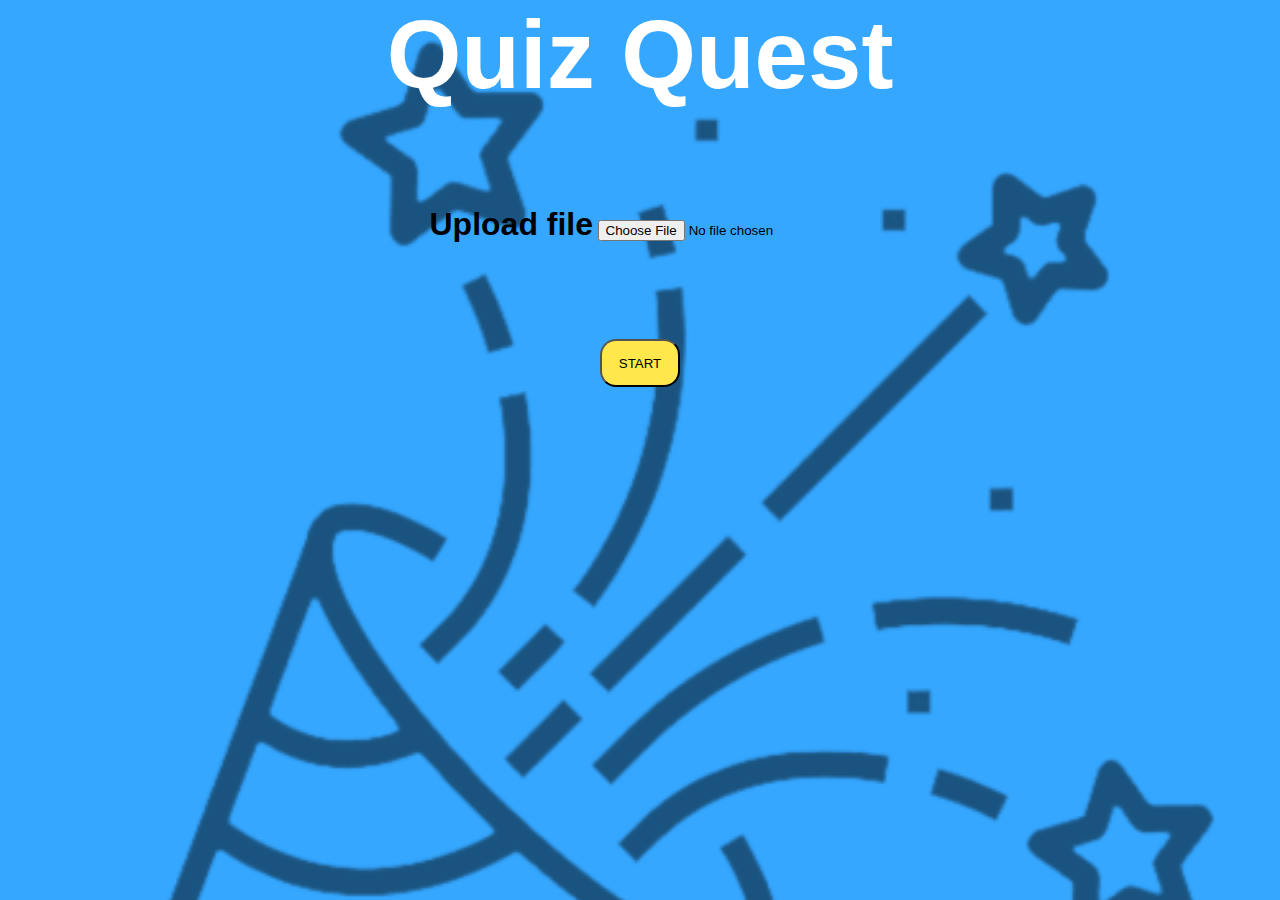
<file: index.html>
<!DOCTYPE html>
<html lang="en">
<head>
    <meta charset="UTF-8">
    <meta name="viewport" content="width=device-width, initial-scale=1.0">
    <title>Quiz-App</title>
    <link rel="stylesheet" href="style.css">
    <script defer src="script.js"></script>
</head>
<body>
    <header>
        <h1>Quiz Quest</h1>
    </header>
    <main>
        <form action="Questions.html">
        <label for="file">Upload file</label>
        <input type="file" id="csvFile" accept=".csv" required>
    </main>
    <button type="submit" value="start" name="startbtn" id="uploadbtn" class="mainbtn" onclick="sendFile()">START
    </button>
    </form>
</body>
</html>
</file>
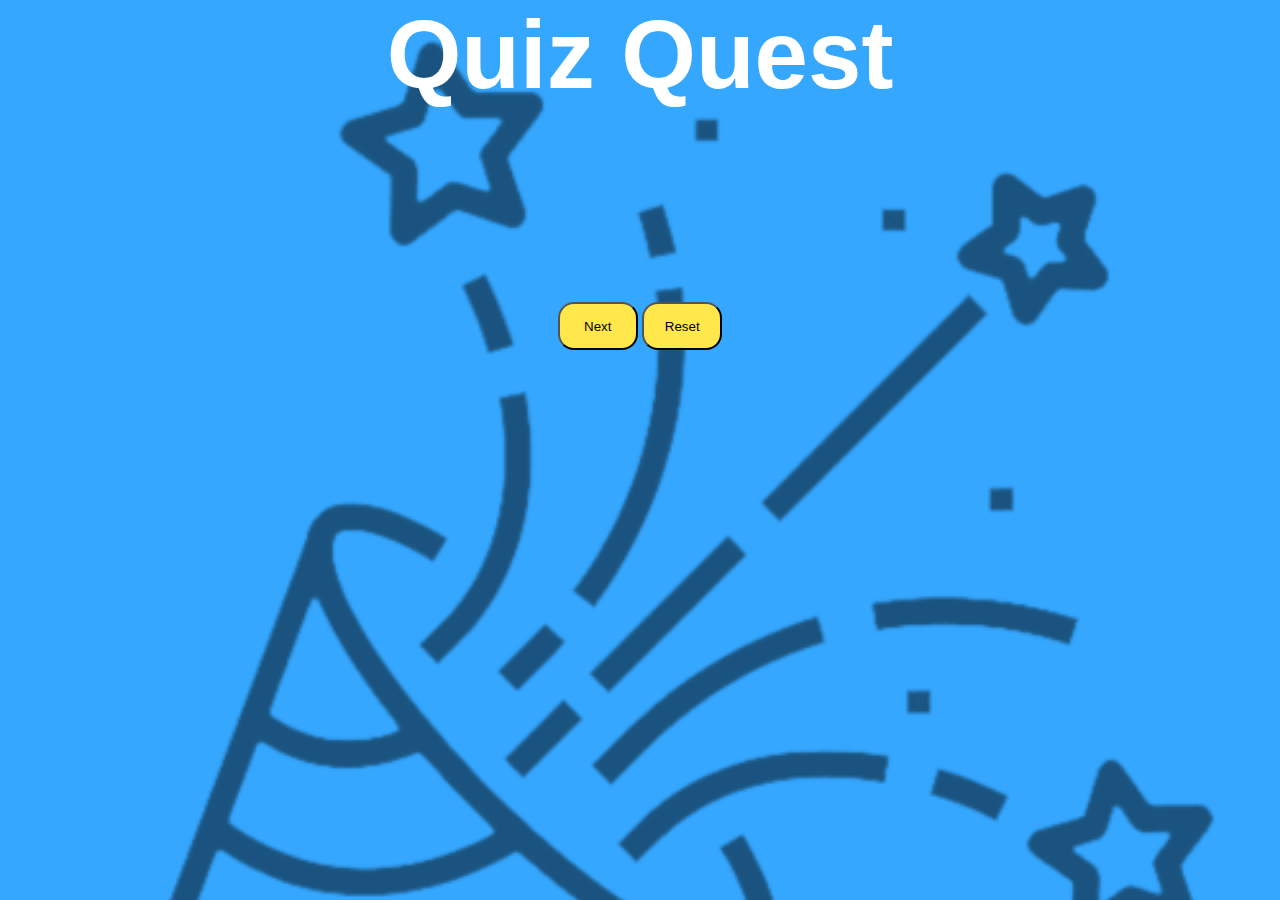
<file: Questions.html>
<!DOCTYPE html>
<html lang="en">
<head>
    <meta charset="UTF-8">
    <meta name="viewport" content="width=device-width, initial-scale=1.0">
    <title>Quiz-Questions</title>
    <link rel="stylesheet" href="quizstyle.css">
    <link rel="stylesheet" href="style.css">
</head>
<body>
    <h1>Quiz Quest</h1>
    <div id="quiz-container">
    </div>
    <script defer src="script1.js"></script>
    <div id="btn-div">
        <button type="button" onclick="showResult()" class="mainbtn">Next</button>
        <button type="button" onclick="resetPage()" class="mainbtn">Reset</button>
    </div>
</body>
</html>
</file>
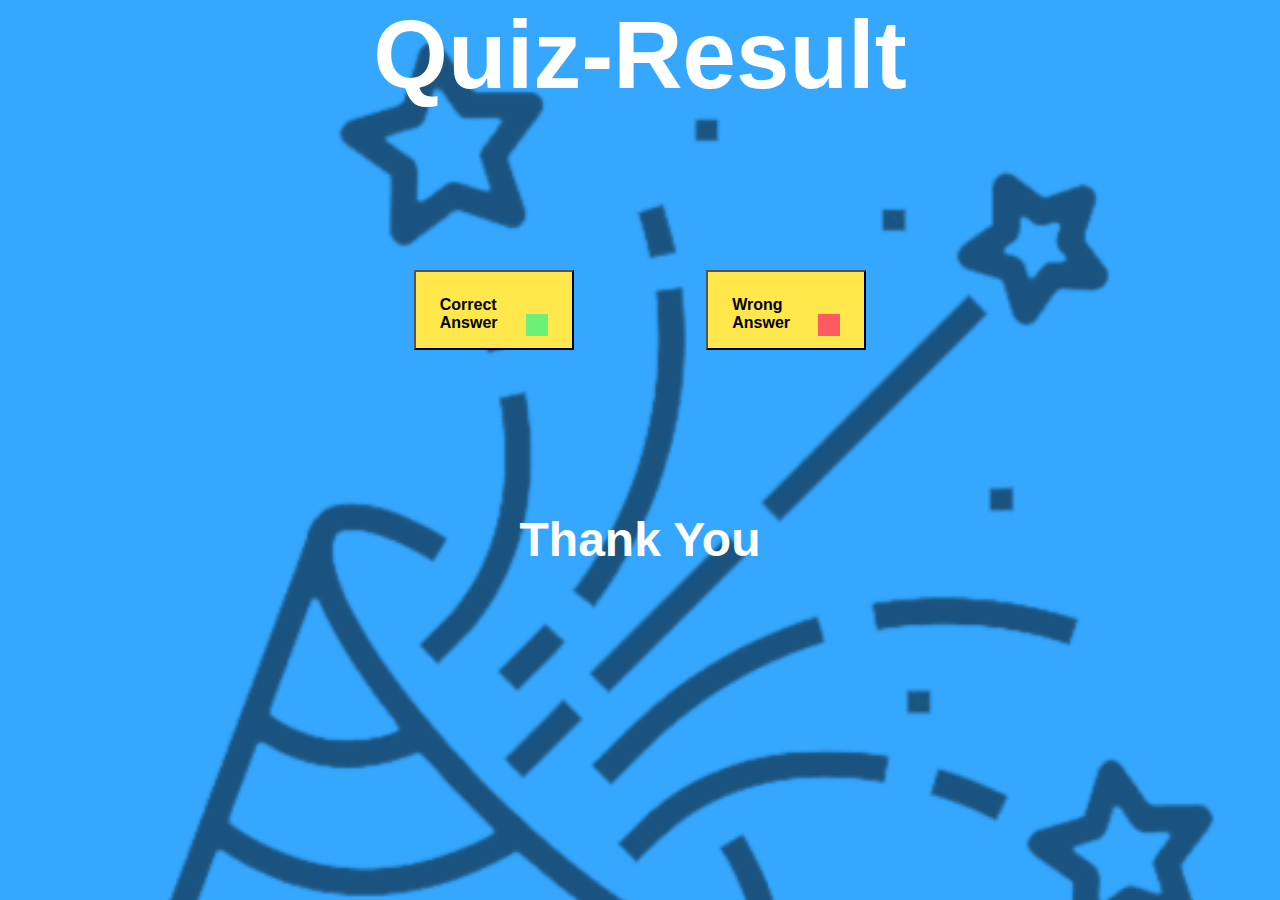
<file: result.html>
<!DOCTYPE html>
<html lang="en">
<head>
    <meta charset="UTF-8">
    <meta name="viewport" content="width=device-width, initial-scale=1.0">
    <title>Quiz-Result</title>
    <link rel="stylesheet" href="style.css">
    <style>
        h2 {
            font-size:clamp(1rem,4rem,6rem);
            text-align: center;
            font-weight:bolder;
        }
        #result {
            text-align:center;
        }
        .rescorrect , .reswrong{
            font-size:clamp(0.8rem,1.8rem,2.3rem);
            font-weight: bolder;
            color:black;
            float:right;
            line-height: 0;
            border:0.4em solid #6bf178ff;
        }
    
        .reswrong
        {
            border:0.4em solid #ff5964ff;
        }
        button {
            width:10rem;
            height:5rem;
            background-color: #ffe74cff;
            font-size:clamp(0.5rem,1rem,2rem);
            padding:1.5rem;
            margin:2rem;
            text-align:left;
            font-weight: bold;
            margin:4rem;
        }
        h3 {
            font-size:clamp(0.6rem,3rem,5rem) ;
            font-weight: bold;
            color:white;
            margin-top:0.1rem;
        }
        @media only screen and (width < 480px) and (orientation = portrait) {
            div {
                width:85vw;
                text-align: center;
            }
        .rescorrect,.reswrong {
        min-width: min-content;
        height:auto;
        font-size:2em;
        font-weight: bolder;
        color:black;
        float: right;
        line-height:unset;
        border: 0.5em solid darkslateblue; 
         }
         button {
        width: 80%; 
        height: auto; 
        background-color: #ffe74cff;
        font-size: clamp(0.8rem, 1.8rem, 2.3rem); 
        padding: 1rem 1.5rem; 
        margin: 2rem auto; 
        text-align: center; 
        font-weight: bold;
    }
            h3 {
                text-align: center;
            }
        }
    </style>
</head>
<body>
    <h1>Quiz-Result</h1>
    <div id="result">
        <button type="button" id="correct-btn">Correct Answer </button>
        <button type="button" id="wrong-btn">
            Wrong Answer
        </button>
    </div>
    <h3>Thank You</h3>
    <script type="text/javascript">
      var correct =  localStorage.getItem('corr');
      var wrong  = localStorage.getItem('wro');
     const corr_btn = document.getElementById("correct-btn");
     const wro_btn = document.getElementById("wrong-btn");
     const span1 = document.createElement('span');
     const span2 = document.createElement('span');
     span1.classList.add('rescorrect');
     span2.classList.add('reswrong');
     span1.innerHTML = correct ;
     span2.innerHTML = wrong;
     corr_btn.appendChild(span1);
     wro_btn.appendChild(span2);
    </script>
</body>
</html>
</file>
<file: style.css>
* {
    padding:0;
    margin:0;
    box-sizing:border-box; 
}
:root {
    --btncolor: #ffe74cff;
    --wrong: #ff5964ff;
    --white: #ffffffff;
    --correct: #6bf178ff;
    --bgcolor: #35a7ffff;
    --textbg: #D9D9D9;
    --fontfam:Arial,
        Helvetica,
        sans-serif;
}
body {
    background: url("./images/bg.png");
    background-repeat: no-repeat;
    background-color:var(--bgcolor);
    background-size:cover;
    display:grid;
    grid-template-rows: 1fr ;
    place-items: center;
    gap:6rem;
    font-family: var(--fontfam);
}
h1 {
    font-size:clamp(3px,6rem,8rem);
    text-align:center;
    color:var(--white);
}
#inputfile {
padding:1rem;
background-color: var(--btncolor);
background-image: url("./images/wordupload.jpg");
background-position: right;
background-size:50px;
background-repeat: no-repeat;
border-radius: 1rem;
}
label {
    font-weight:bold;
    font-size:clamp(0.5rem,2rem,5rem);
}
.mainbtn {
    background-color: var(--btncolor);
    width:clamp(2rem,5rem,10rem);
    height:3rem;
    border-radius: 1rem;
}
main {
container: main inline-size;
}
@container main (width < 350px) {
max-width:70vw;
}
@media only screen and (width < 480px) and (orientation = portrait) {
    *{
        min-width: 70vw;
        font-size: clamp(3px,5px,8px);
        overflow: scroll;
        word-wrap: break-word;
        place-items: center;
        gap:5px;
    }
h1{
        font-size:2px;
        word-wrap:break-word;
    }
label ,input{
        max-width:50vw;
    }
button {
        fontisize:clamp(10px,20px,30px);
    }

        }
@media only screen and (481px <= width <= 768) and (orientation = landscape)
{
* {
    min-width: 70vw;
    font-size: clamp(30px,50px,70px);
    overflow: scroll;
    word-wrap: break-word;
    place-items: center;
    gap: 5px;
}

h1 {
    font-size: 30px;
    word-wrap: break-word;
}

label ,input {
    max-width:100px;
}

button {
    fontisize: clamp(10px, 20px, 30px);
}
}
</file>
<file: quizstyle.css>
* {
    margin:0;
    padding:0;
    box-sizing: border-box;
}
body {
    display:flex;
    flex-direction: column;
}
.questions  {
    display:block;
    padding:0.3rem;
    margin:2rem;
    text-align:center;
    background-color: #D9D9D9;
}
.questions:empty {
    display: none;
}
ul {
    list-style-type: none;
}
li {
    display:inline-flex;
    align-content: space-between;
    margin:2rem;
    padding:2rem;
    text-align:center;
    font-size: clamp(0.2rem,1rem,2rem);
        background-color: #D9D9D9;
        font-weight:bold;
}
input[type=radio] {
    width:2rem;
}
#btn-div {
    text-align:center;
}
@media only screen and (width < 480px) and (orientation=portrait) {
    * {
        min-width: 70vw;
        font-size:5px;
        overflow: scroll;
        word-wrap: break-word;
    }
  div {
    width:80vw;
  }
  li{
    display:inline-block;
  }


    }
</file>
